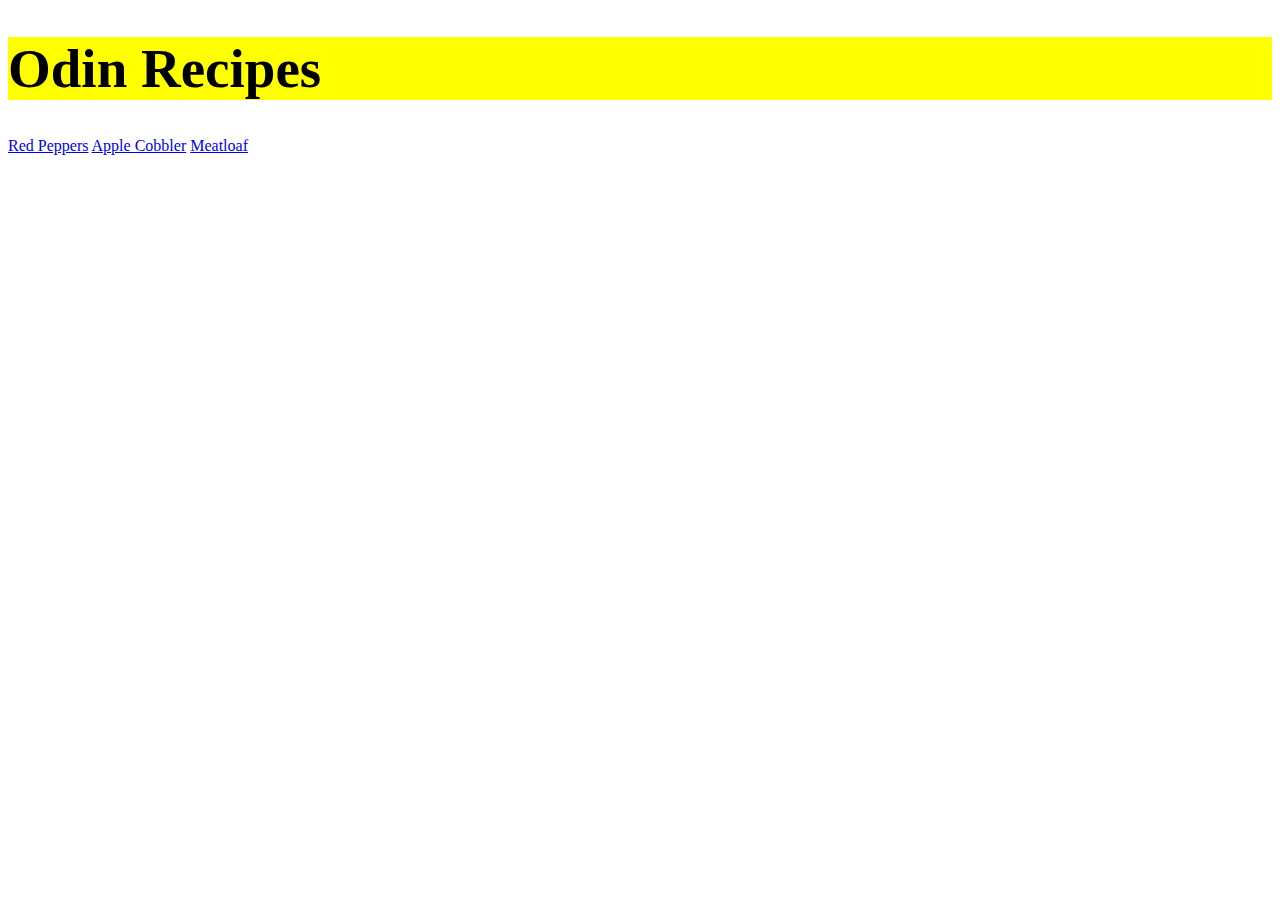
<file: index.html>
<!DOCTYPE html>
<html lang="en">
<head>
    <meta charset="UTF-8">
    <meta http-equiv="X-UA-Compatible" content="IE=edge">
    <meta name="viewport" content="width=device-width, initial-scale=1.0">
    <title>Odin recipes</title>
    <link rel="stylesheet" href="css/styles.css"/>
</head>
<body>
    <h1 class="test">Odin Recipes</h1>
    <a href="recipes/redpeppers.html">Red Peppers</a>
    <a href="recipes/applecobbler.html">Apple Cobbler</a>
    <a href="recipes/meatloaf.html">Meatloaf</a>
</body>
</html>
</file>
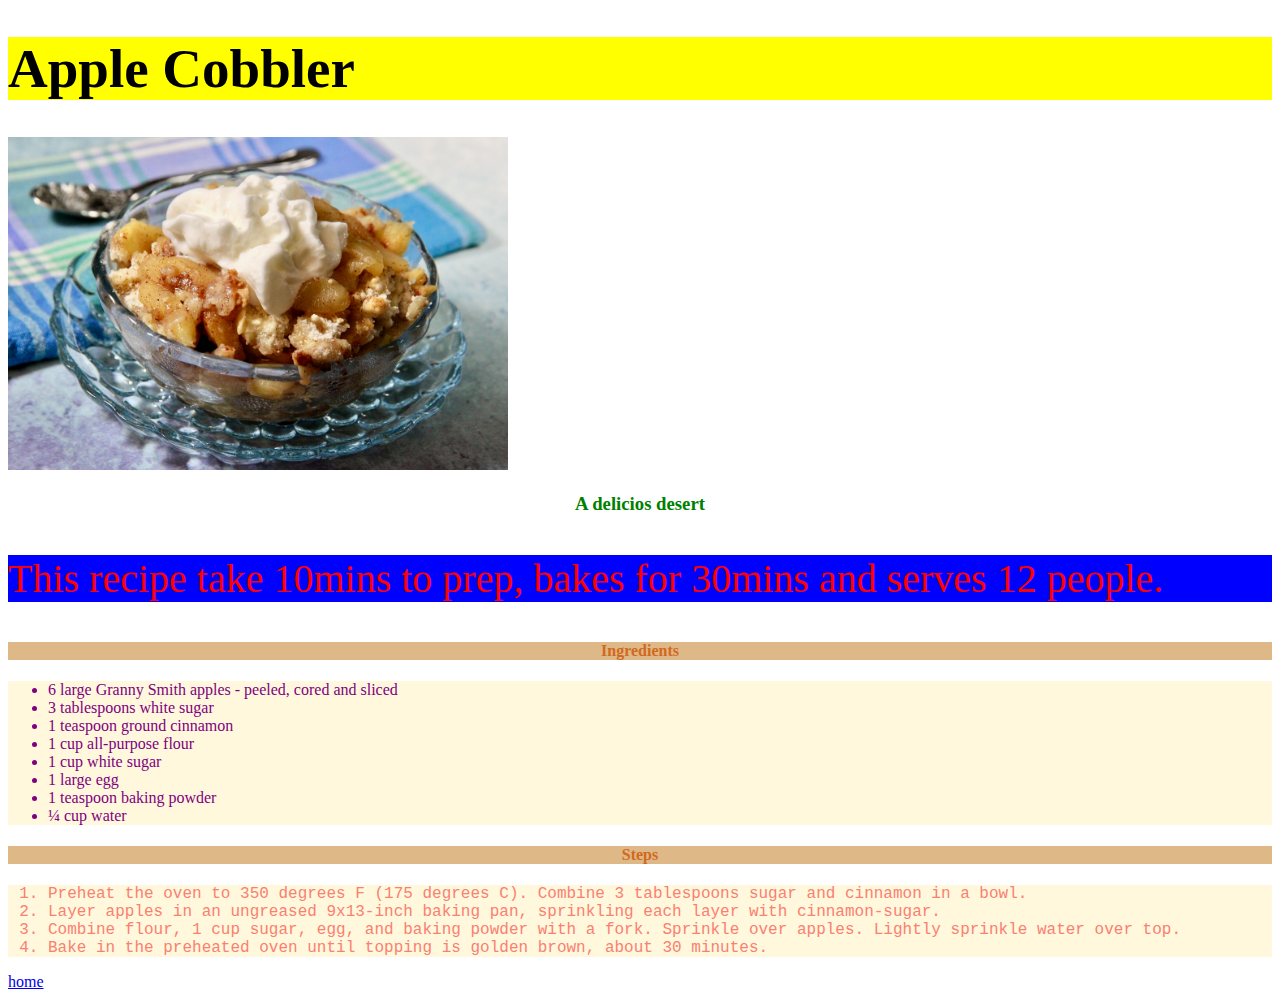
<file: recipes/applecobbler.html>
<!DOCTYPE html>
<html lang="en">
<head>
    <meta charset="UTF-8">
    <meta http-equiv="X-UA-Compatible" content="IE=edge">
    <meta name="viewport" content="width=device-width, initial-scale=1.0">
    <title>AppleCobbler</title>
    <link type="text/css" rel="stylesheet" href="../css/styles.css">
</head>
<body>
    <h1>Apple Cobbler</h1>
    <img src="../images/applecobbler.jpg" width="500" alt="An image of an apple cobbler">
    <h3>A delicios desert</h3>
    <p class="des-a">This recipe take 10mins to prep, bakes for 30mins and serves 12 people.</p>
    <h4 class="title-a">Ingredients</h4>
    <ul class="ingredients-a">
        <li>6 large Granny Smith apples - peeled, cored and sliced</li>
        <li>3 tablespoons white sugar</li>
        <li>1 teaspoon ground cinnamon</li>
        <li>1 cup all-purpose flour</li>
        <li>1 cup white sugar</li>
        <li>1 large egg</li>
        <li>1 teaspoon baking powder</li>
        <li>¼ cup water</li>
    </ul>
    <h4 class="title-a">Steps</h4>
    <ol class="steps-a">
        <li>Preheat the oven to 350 degrees F (175 degrees C). Combine 3 tablespoons sugar and cinnamon in a bowl.</li>
        <li>Layer apples in an ungreased 9x13-inch baking pan, sprinkling each layer with cinnamon-sugar.</li>
        <li>Combine flour, 1 cup sugar, egg, and baking powder with a fork. Sprinkle over apples. Lightly sprinkle water over top.</li>
        <li>Bake in the preheated oven until topping is golden brown, about 30 minutes.</li>
    </ol>
    <a href="../index.html">home</a>
</body>
</html>
</file>
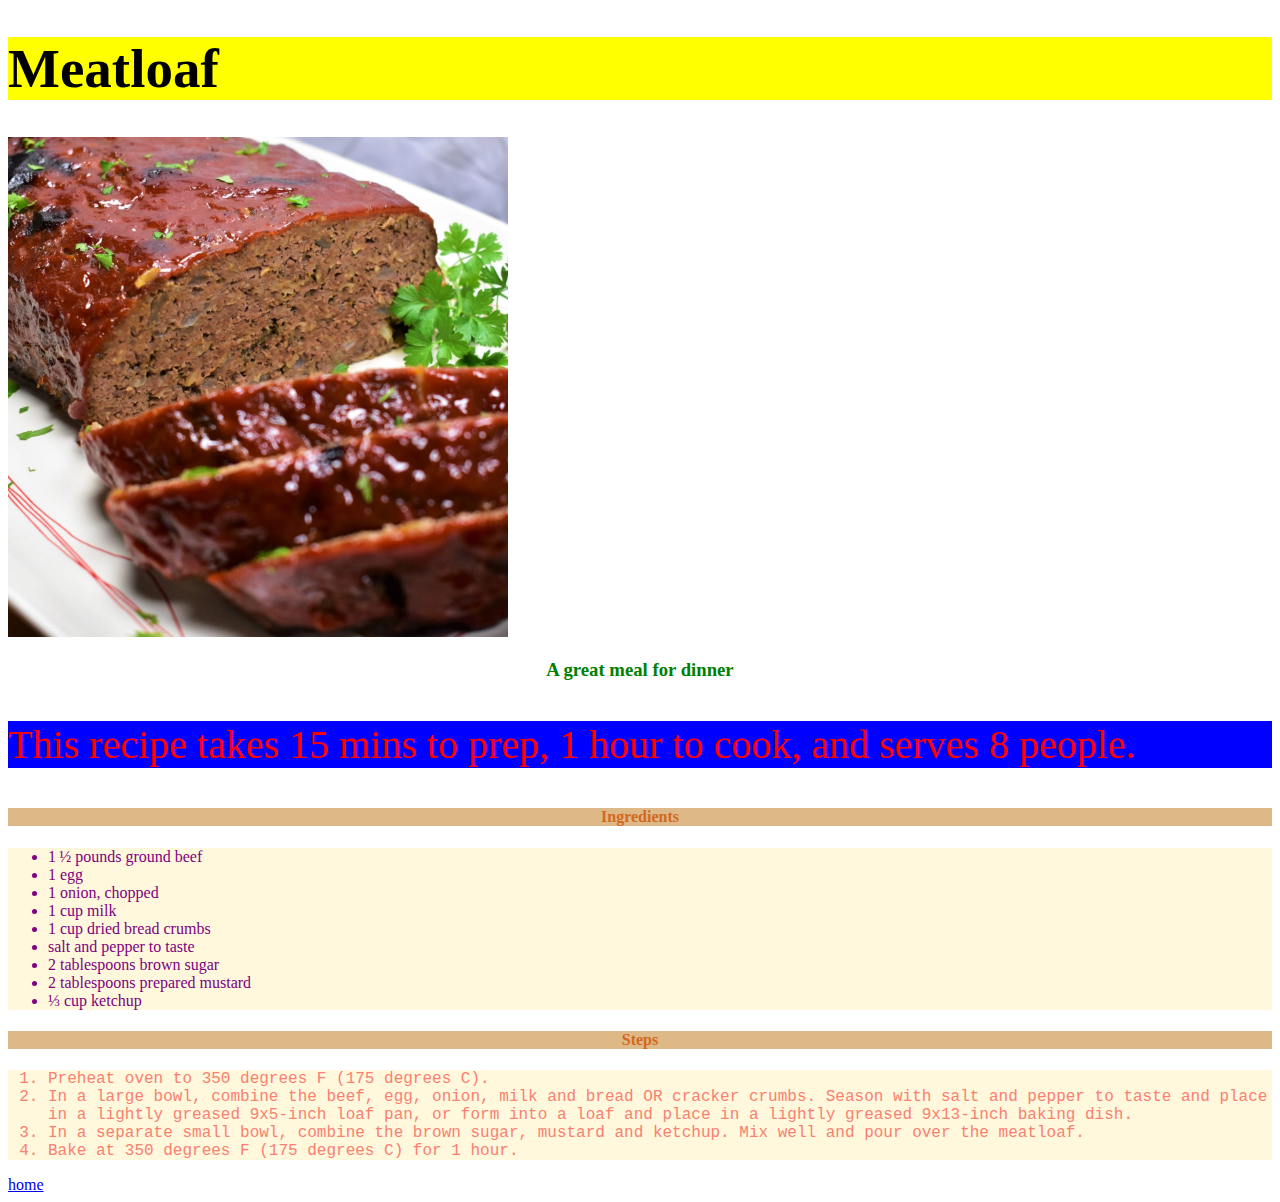
<file: recipes/meatloaf.html>
<!DOCTYPE html>
<html lang="en">
<head>
    <meta charset="UTF-8">
    <meta http-equiv="X-UA-Compatible" content="IE=edge">
    <meta name="viewport" content="width=device-width, initial-scale=1.0">
    <title>Meatloaf</title>
    <link type="text/css" rel="stylesheet" href="../css/styles.css">
</head>
<body>
    <h1>Meatloaf</h1>
    <img src="../images/meatloaf.jpg" width="500" alt="An image of Meatloaf">
    <h3>A great meal for dinner</h3>
    <p class="des-m">This recipe takes 15 mins to prep, 1 hour to cook, and serves 8 people.</p>
    <h4 class="title-m">Ingredients</h4>
    <ul class="ingredients-m">
        <li>1 ½ pounds ground beef</li>
        <li>1 egg</li>
        <li>1 onion, chopped</li>
        <li>1 cup milk</li>
        <li>1 cup dried bread crumbs</li>
        <li>salt and pepper to taste</li>
        <li>2 tablespoons brown sugar</li>
        <li>2 tablespoons prepared mustard</li>
        <li>⅓ cup ketchup</li>
    </ul>
    <h4 class="title-m">Steps</h4>
    <ol class="steps-m">
        <li>Preheat oven to 350 degrees F (175 degrees C).</li>
        <li>In a large bowl, combine the beef, egg, onion, milk and bread OR cracker crumbs. Season with salt and pepper to taste and place in a lightly greased 9x5-inch loaf pan, or form into a loaf and place in a lightly greased 9x13-inch baking dish.
        </li>
        <li>In a separate small bowl, combine the brown sugar, mustard and ketchup. Mix well and pour over the meatloaf.</li>
        <li>Bake at 350 degrees F (175 degrees C) for 1 hour.</li>
    </ol>
    <a href="../index.html">home</a>
</body>
</html>
</file>
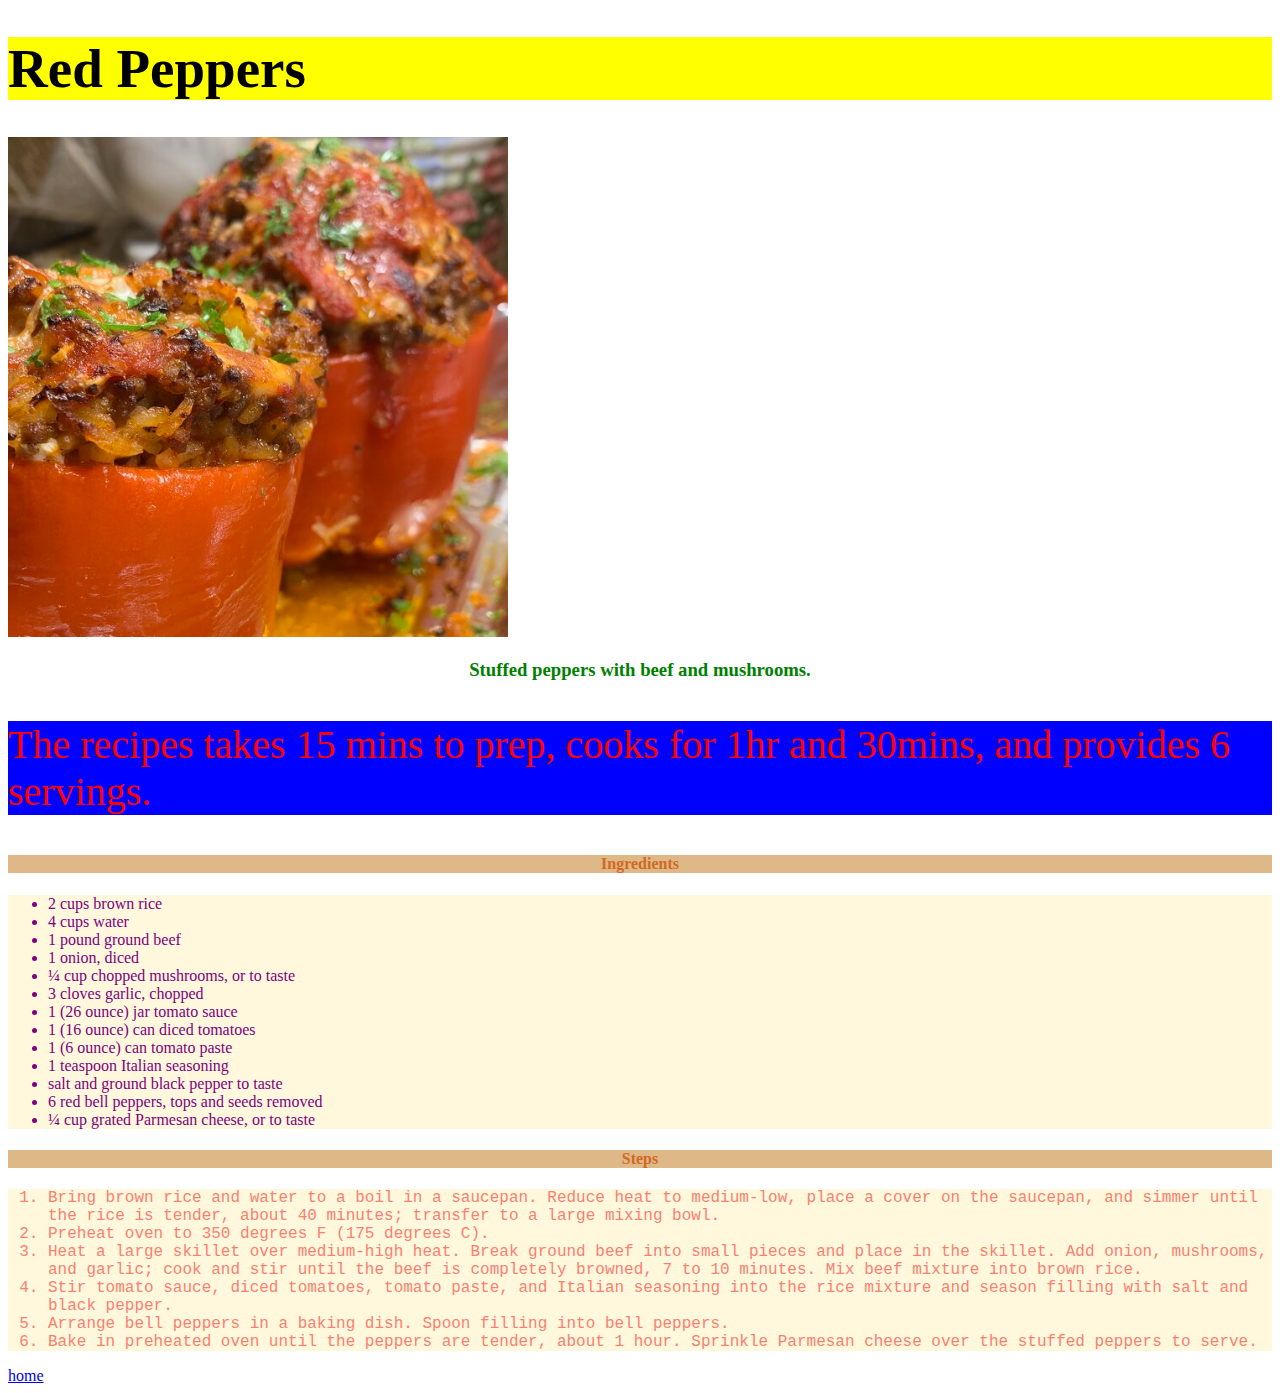
<file: recipes/redpeppers.html>
<!DOCTYPE html>
<html lang="en">
<head>
    <meta charset="UTF-8">
    <meta http-equiv="X-UA-Compatible" content="IE=edge">
    <meta name="viewport" content="width=device-width, initial-scale=1.0">
    <title>Red Peppers</title>
    <link type="text/css" rel="stylesheet" href="../css/styles.css">
</head>
<body>
    <h1>Red Peppers</h1>
    <img src="../images/redpeppers2.jpg" width="500" alt="An image of a red pepper">
    <h3>Stuffed peppers with beef and mushrooms.</h3>
    <div class="test-1">
        <p>The recipes takes 15 mins to prep, cooks for 1hr and 30mins, and provides 6
        servings.
        </p>
    </div>
    <h4 class="title-r">Ingredients</h4>
    <ul class="ingredients-r">
        <li>2 cups brown rice</li>
        <li>4 cups water</li>
        <li>1 pound ground beef</li>
        <li>1 onion, diced</li>
        <li>¼ cup chopped mushrooms, or to taste</li>
        <li>3 cloves garlic, chopped</li>
        <li>1 (26 ounce) jar tomato sauce</li>
        <li>1 (16 ounce) can diced tomatoes</li>
        <li>1 (6 ounce) can tomato paste</li>
        <li>1 teaspoon Italian seasoning</li>
        <li>salt and ground black pepper to taste</li>
        <li>6 red bell peppers, tops and seeds removed</li>
        <li>¼ cup grated Parmesan cheese, or to taste</li>
    </ul>
    <h4 class="title-r">Steps</h4>
    <ol class="steps-r">
        <li>Bring brown rice and water to a boil in a saucepan. Reduce heat to medium-low, place a cover on the saucepan, and simmer until the rice is tender, about 40 minutes; transfer to a large mixing bowl.</li>
        <li>Preheat oven to 350 degrees F (175 degrees C).</li>
        <li>Heat a large skillet over medium-high heat. Break ground beef into small pieces and place in the skillet. Add onion, mushrooms, and garlic; cook and stir until the beef is completely browned, 7 to 10 minutes. Mix beef mixture into brown rice.</li>
        <li>Stir tomato sauce, diced tomatoes, tomato paste, and Italian seasoning into the rice mixture and season filling with salt and black pepper.</li>
        <li>Arrange bell peppers in a baking dish. Spoon filling into bell peppers.</li>
        <li>Bake in preheated oven until the peppers are tender, about 1 hour. Sprinkle Parmesan cheese over the stuffed peppers to serve.</li>
    </ol>
    <a href="../index.html">home</a>
</body>
</html>
</file>
<file: css/styles.css>
.des-m, .test-1, .des-a {
    background-color: blue;
    color: red;
    font-size: 40px;
}

h3 {
    color: green;
    text-align: center;
}
h1 {
    font-size: 55px;
    background-color: yellow;
    color: black;
}
.title-m, .title-a, .title-r {
    text-align: center;
    background-color: burlywood;
    color: chocolate;
}

.ingredients-m, .ingredients-r, .ingredients-a {
    color: purple;
    background-color: cornsilk;
}
.steps-m, .steps-r, .steps-a {
    color: salmon;
    background-color: cornsilk;
    font-family: 'Courier New', Courier, monospace;
}
</file>
